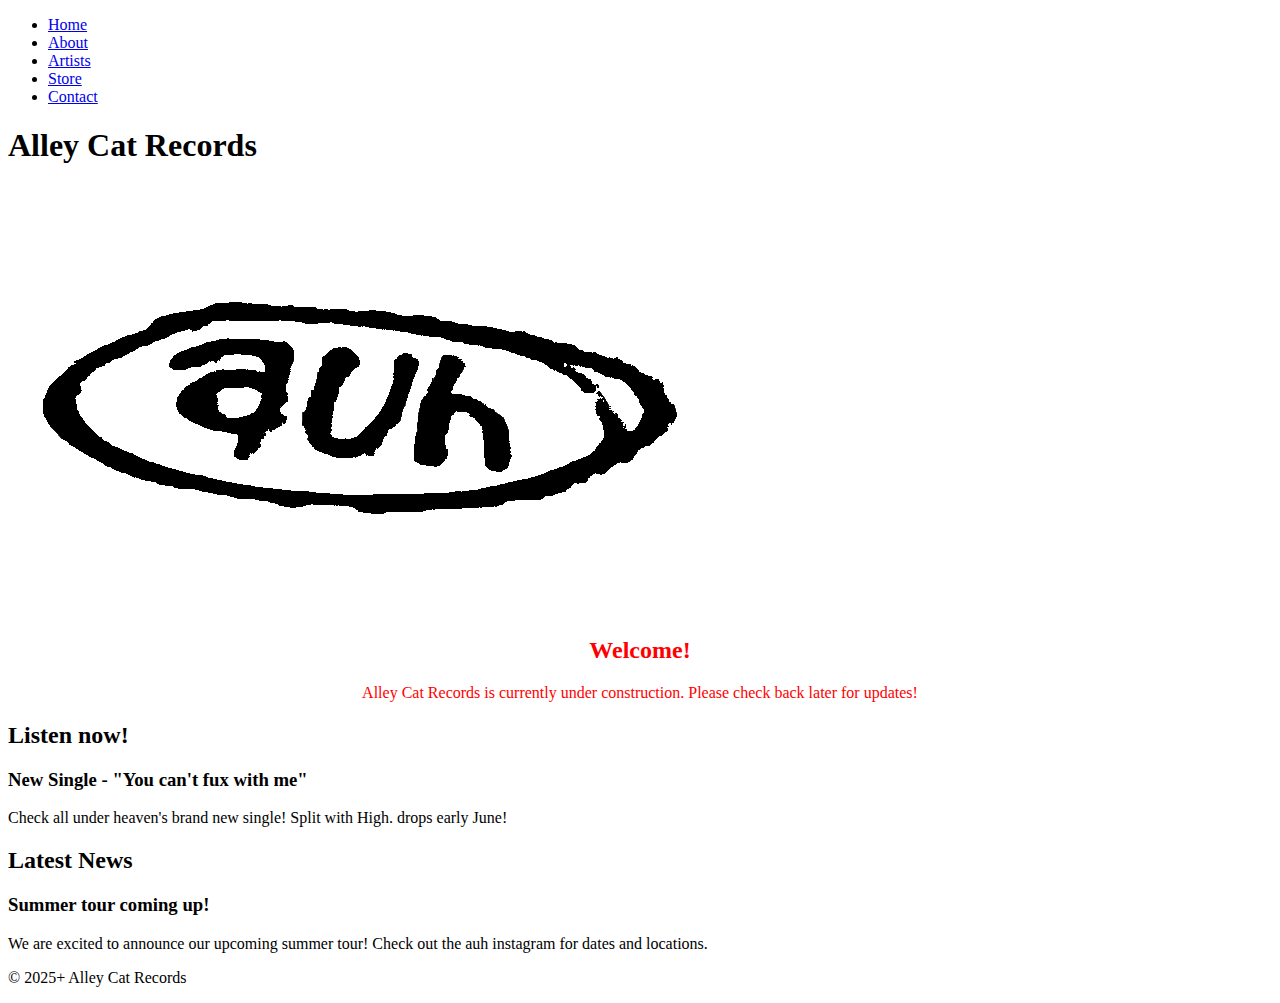
<file: index.html>
<!DOCTYPE html>
<html lang="en">
<html class="js">

<head>
    <meta charset="UTF-8">
    <meta name="viewport" content="width=device-width, initial-scale=1.0">
    <title>Alley Cat Records</title>
    <link rel="icon" href="images/auhlogo.png" type="image/x-icon">
    <link rel="stylesheet" href="style.css">
</head>

<body>
    <header>
        <ul>
            <li><a href="index.html">Home</a></li>
            <li><a href="about.html">About</a></li>
            <li><a href="artists.html">Artists</a></li>
            <li><a href="store.html">Store</a></li>
            <li><a href="contact.html">Contact</a></li>
        </ul>

        <h1>Alley Cat Records</h1>

        <img src="images/auhlogo.png" alt="Alley Cat Records Placehoder Logo">
    </header>

    <main>
        <section id="welcome">
            <h2>Welcome!</h2>
            <p>Alley Cat Records is currently under construction. Please check back later for updates!</p>
        </section>

        <section id="listen-now">
            <h2>Listen now!</h2>

            <article>
                <h3>New Single - "You can't fux with me"</h3>
                <p>Check all under heaven's brand new single! Split with High. drops early June!</p>
            </article>
        </section>

        <section id="latest-news">
            <h2>Latest News</h2>
            <article>
                <h3>Summer tour coming up!</h3>
                <p>We are excited to announce our upcoming summer tour! Check out the auh instagram for dates and locations.</p>
            </article>
        </section>
    </main>

    <footer>
        <p>&copy; 2025+ Alley Cat Records</p>
    </footer>
    
</body>

</html>
</file>
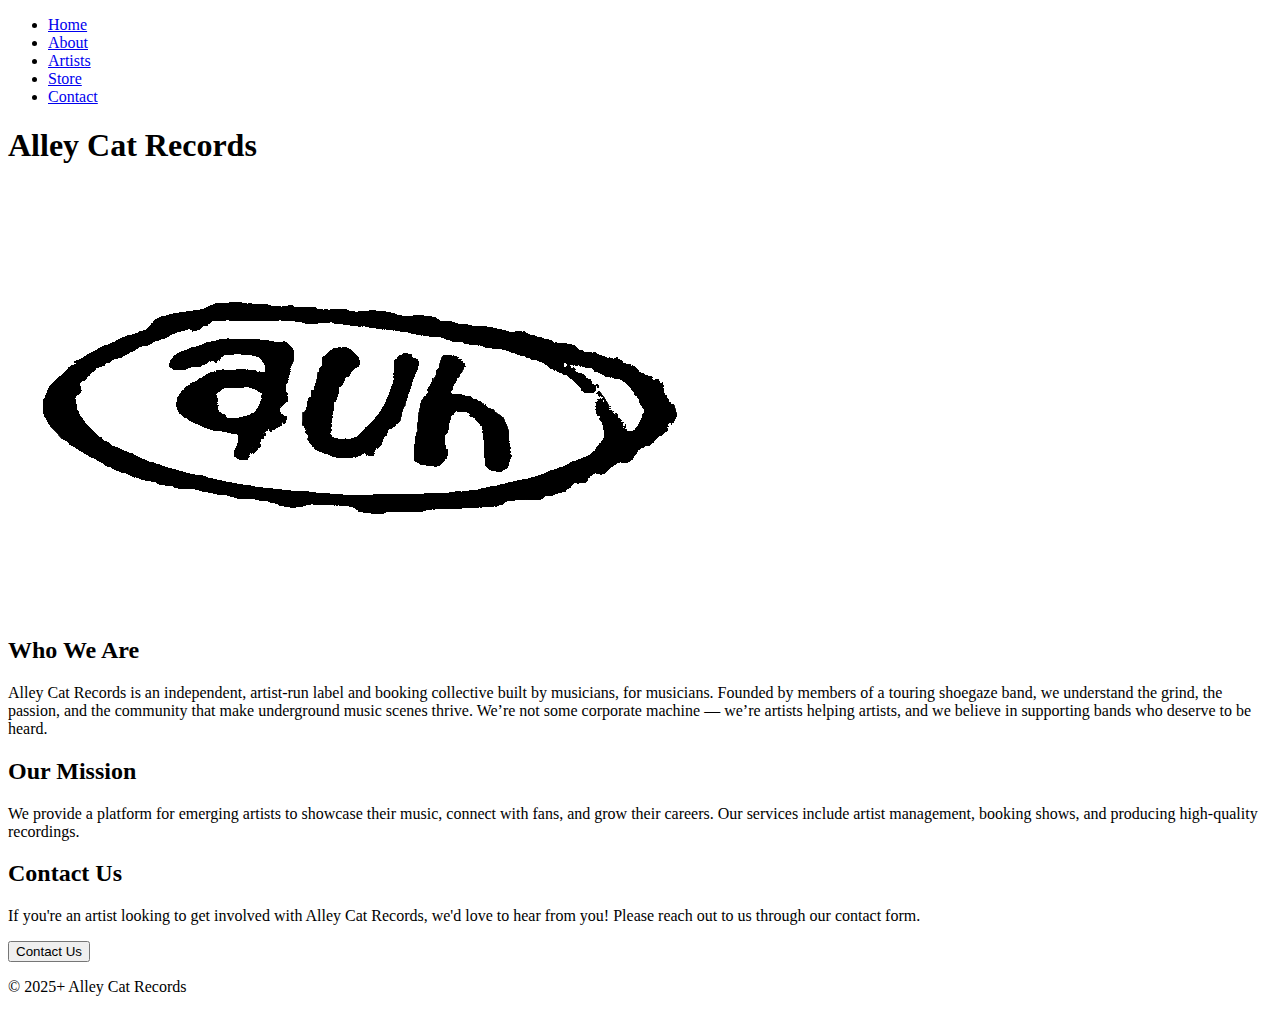
<file: about.html>
<!DOCTYPE html>
<html lang="en" class="js">

<head>
    <meta charset="UTF-8">
    <meta name="viewport" content="width=device-width, initial-scale=1.0">
    <title>About Us - Alley Cat Records</title>
    <link rel="icon" href="images/auhlogo.png" type="image/x-icon">
    <link rel="stylesheet" href="style.css">
</head>

<body>
    <header>
        <ul>
            <li><a href="index.html">Home</a></li>
            <li><a href="about.html">About</a></li>
            <li><a href="artists.html">Artists</a></li>
            <li><a href="store.html">Store</a></li>
            <li><a href="contact.html">Contact</a></li>
        </ul>

        <h1>Alley Cat Records</h1>

        <img src="images/auhlogo.png" alt="Alley Cat Records Placehoder Logo">
    </header>

    <main>

        <section id="who">
            <h2>Who We Are</h2>
            <p>Alley Cat Records is an independent, artist-run label and booking collective built by musicians, for musicians. Founded by members of a touring shoegaze band, we understand the grind, the passion, and the community that make underground music scenes thrive. We’re not some corporate machine — we’re artists helping artists, and we believe in supporting bands who deserve to be heard.</p>
        </section>

        <section id="mission">
            <h2>Our Mission</h2>
            <p>We provide a platform for emerging artists to showcase their music, connect with fans, and grow their careers. Our services include artist management, booking shows, and producing high-quality recordings.</p>
        </section>

        <section id="contactus">
            <h2>Contact Us</h2>
            <p>If you're an artist looking to get involved with Alley Cat Records, we'd love to hear from you! Please reach out to us through our contact form.</p>
            <button onclick="location.href='contact.html'">Contact Us</button>
        </section>
    </main>

    <footer>
        <p>&copy; 2025+ Alley Cat Records</p>
    </footer>

</body>

</html>
</file>
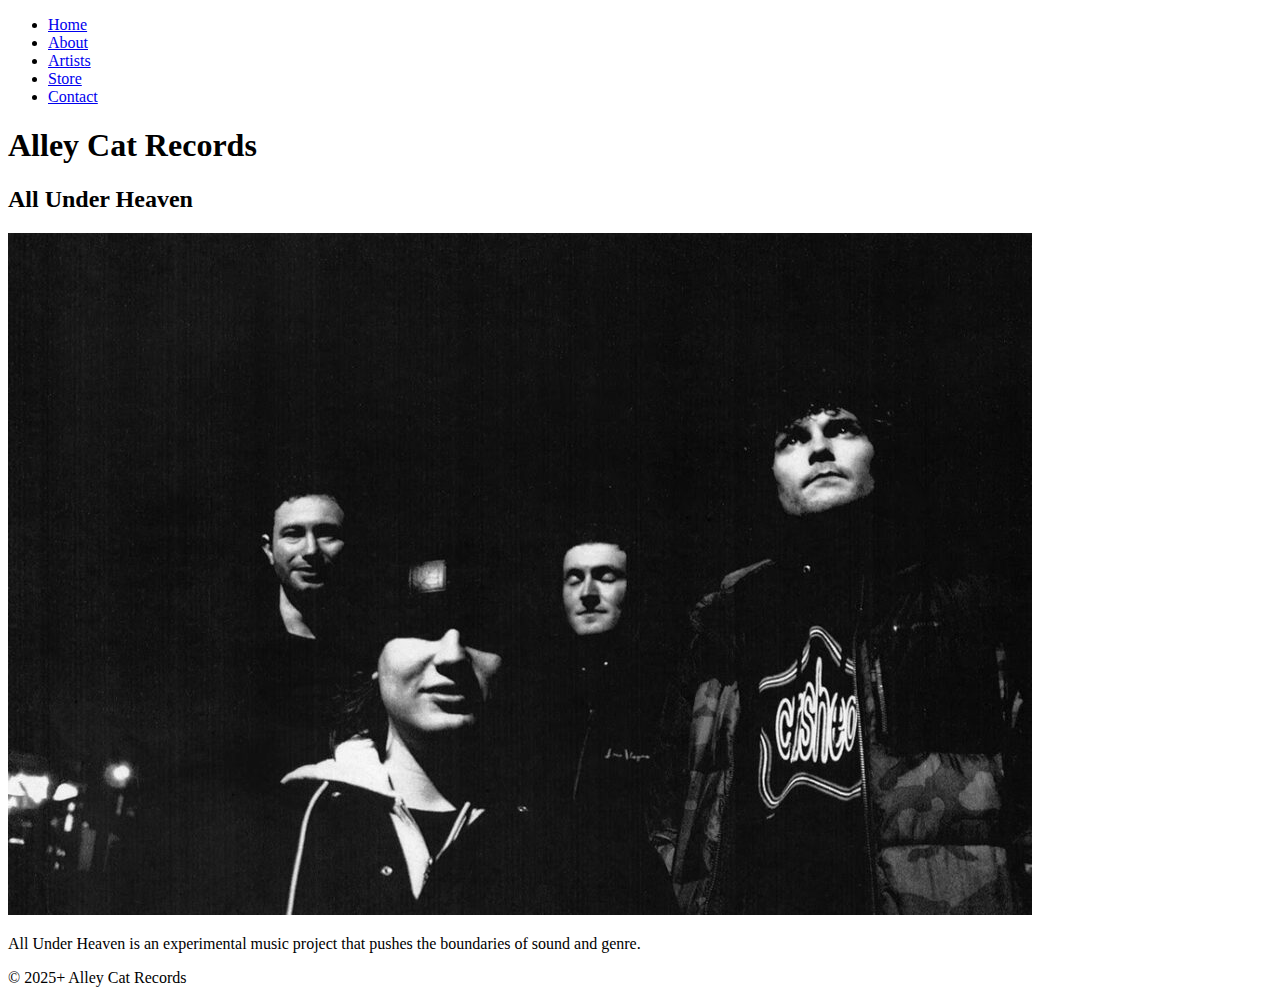
<file: artist1.html>
<!DOCTYPE html>
<html lang="en" class="js">
<head>
    <meta charset="UTF-8">
    <meta name="viewport" content="width=device-width, initial-scale=1.0">
    <title>All Under Heaven - Alley Cat Records</title>
    <link rel="icon" href="images/auhlogo.png" type="image/x-icon">
    <link rel="stylesheet" href="style.css">
</head>

<body>
    <header>
        <ul>
            <li><a href="index.html">Home</a></li>
            <li><a href="about.html">About</a></li>
            <li><a href="artists.html">Artists</a></li>
            <li><a href="store.html">Store</a></li>
            <li><a href="contact.html">Contact</a></li>
        </ul>

        <h1>Alley Cat Records</h1>

    </header>

    <main>
        <section id="artist">
            <h2>All Under Heaven</h2>
            <img src="images/auhlukeivanovich-1024x682.jpg" alt="All Under Heaven">
            <p>All Under Heaven is an experimental music project that pushes the boundaries of sound and genre.</p>
        </section>
    </main>

    <footer>
        <p>&copy; 2025+ Alley Cat Records</p>
    </footer>

</body>

</html>
</file>
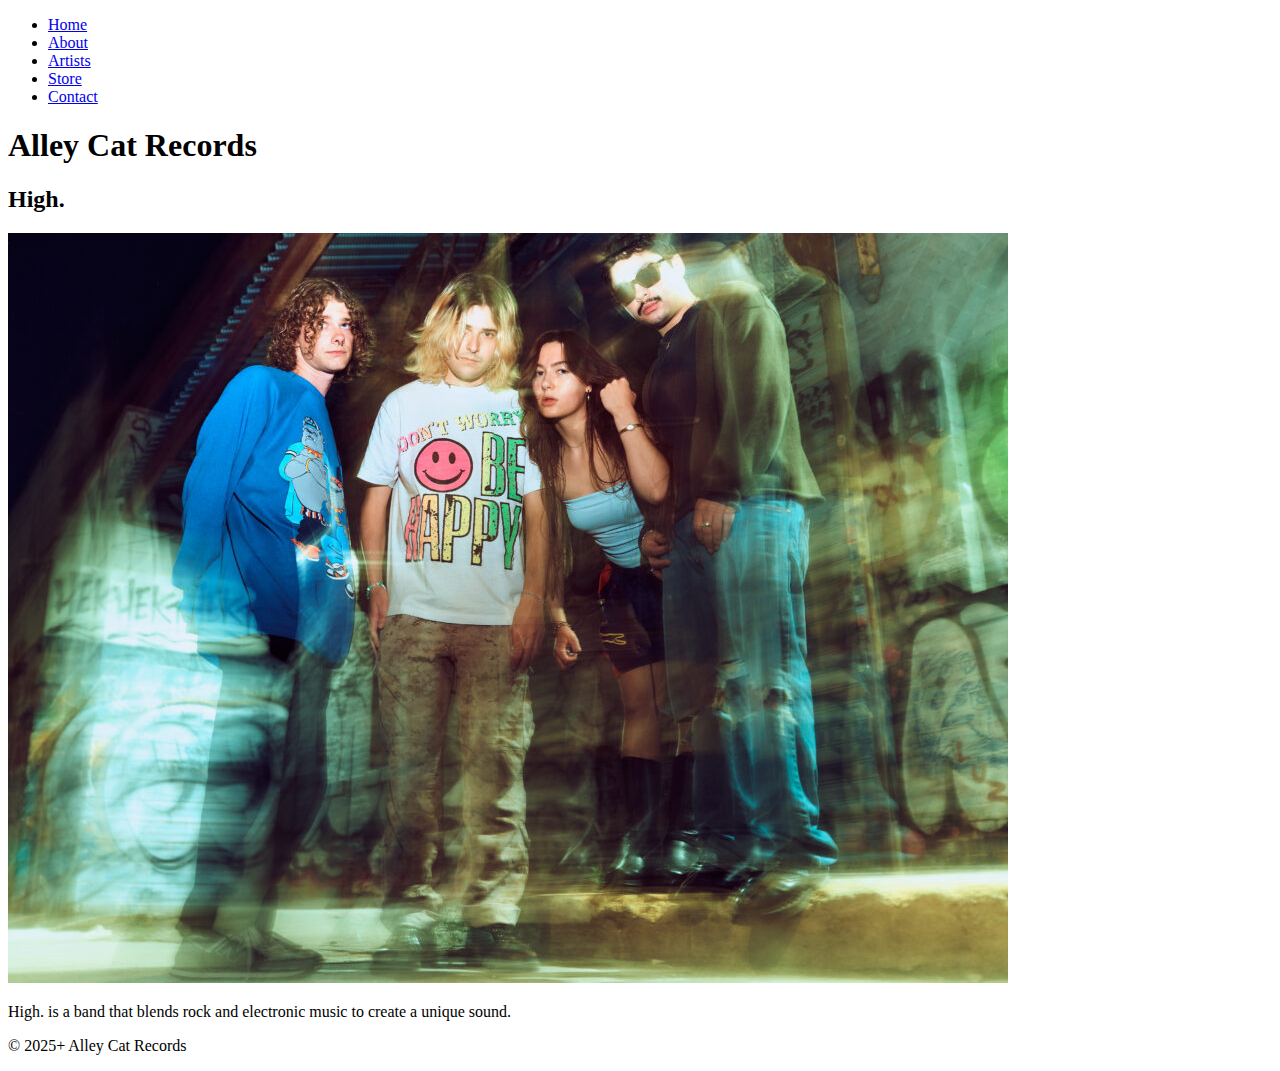
<file: artist2.html>
<!DOCTYPE html>
<html lang="en" class="js">
<head>
    <meta charset="UTF-8">
    <meta name="viewport" content="width=device-width, initial-scale=1.0">
    <title>High. - Alley Cat Records</title>
    <link rel="icon" href="images/auhlogo.png" type="image/x-icon">
    <link rel="stylesheet" href="style.css"> 
</head>

<body>
    <header>
        <ul>
            <li><a href="index.html">Home</a></li>
            <li><a href="about.html">About</a></li>
            <li><a href="artists.html">Artists</a></li>
            <li><a href="store.html">Store</a></li>
            <li><a href="contact.html">Contact</a></li>
        </ul>

        <h1>Alley Cat Records</h1>
    </header>

    <main>
        <section id="artist">
            <h2>High.</h2>
            <img src="images/High-1000x750.jpg" alt="High.">
            <p>High. is a band that blends rock and electronic music to create a unique sound.</p>
        </section>
    </main>

    <footer>
        <p>&copy; 2025+ Alley Cat Records</p>
    </footer>
</body>

</html>
</file>
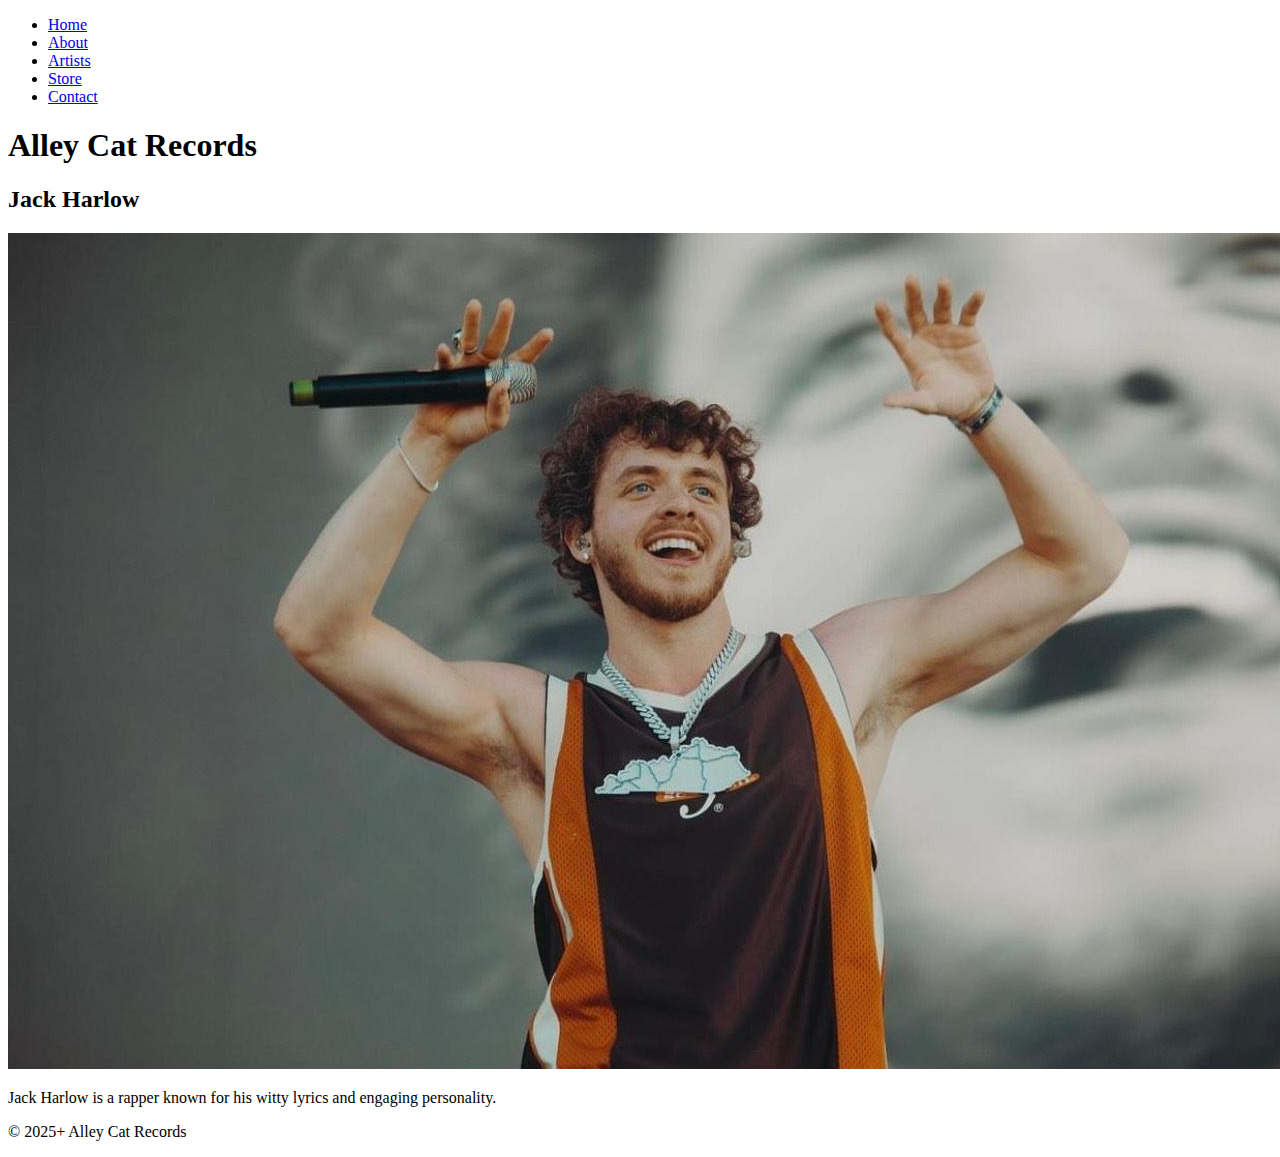
<file: artist3.html>
<!DOCTYPE html>
<html lang="en" class="js">
<head>
    <meta charset="UTF-8">
    <meta name="viewport" content="width=device-width, initial-scale=1.0">
    <title>Jack Harlow - Alley Cat Records</title>
    <link rel="icon" href="images/auhlogo.png" type="image/x-icon">
    <link rel="stylesheet" href="style.css">
</head>

<body>
    <header>
        <ul>
            <li><a href="index.html">Home</a></li>
            <li><a href="about.html">About</a></li>
            <li><a href="artists.html">Artists</a></li>
            <li><a href="store.html">Store</a></li>
            <li><a href="contact.html">Contact</a></li>
        </ul>

        <h1>Alley Cat Records</h1>
    </header>

    <main>
        <section id="artist">
            <h2>Jack Harlow</h2>
            <img src="images/jh.jpg" alt="Jack Harlow">
            <p>Jack Harlow is a rapper known for his witty lyrics and engaging personality.</p>
        </section>
    </main>

    <footer>
        <p>&copy; 2025+ Alley Cat Records</p>
    </footer>

</body>

</html>
</file>
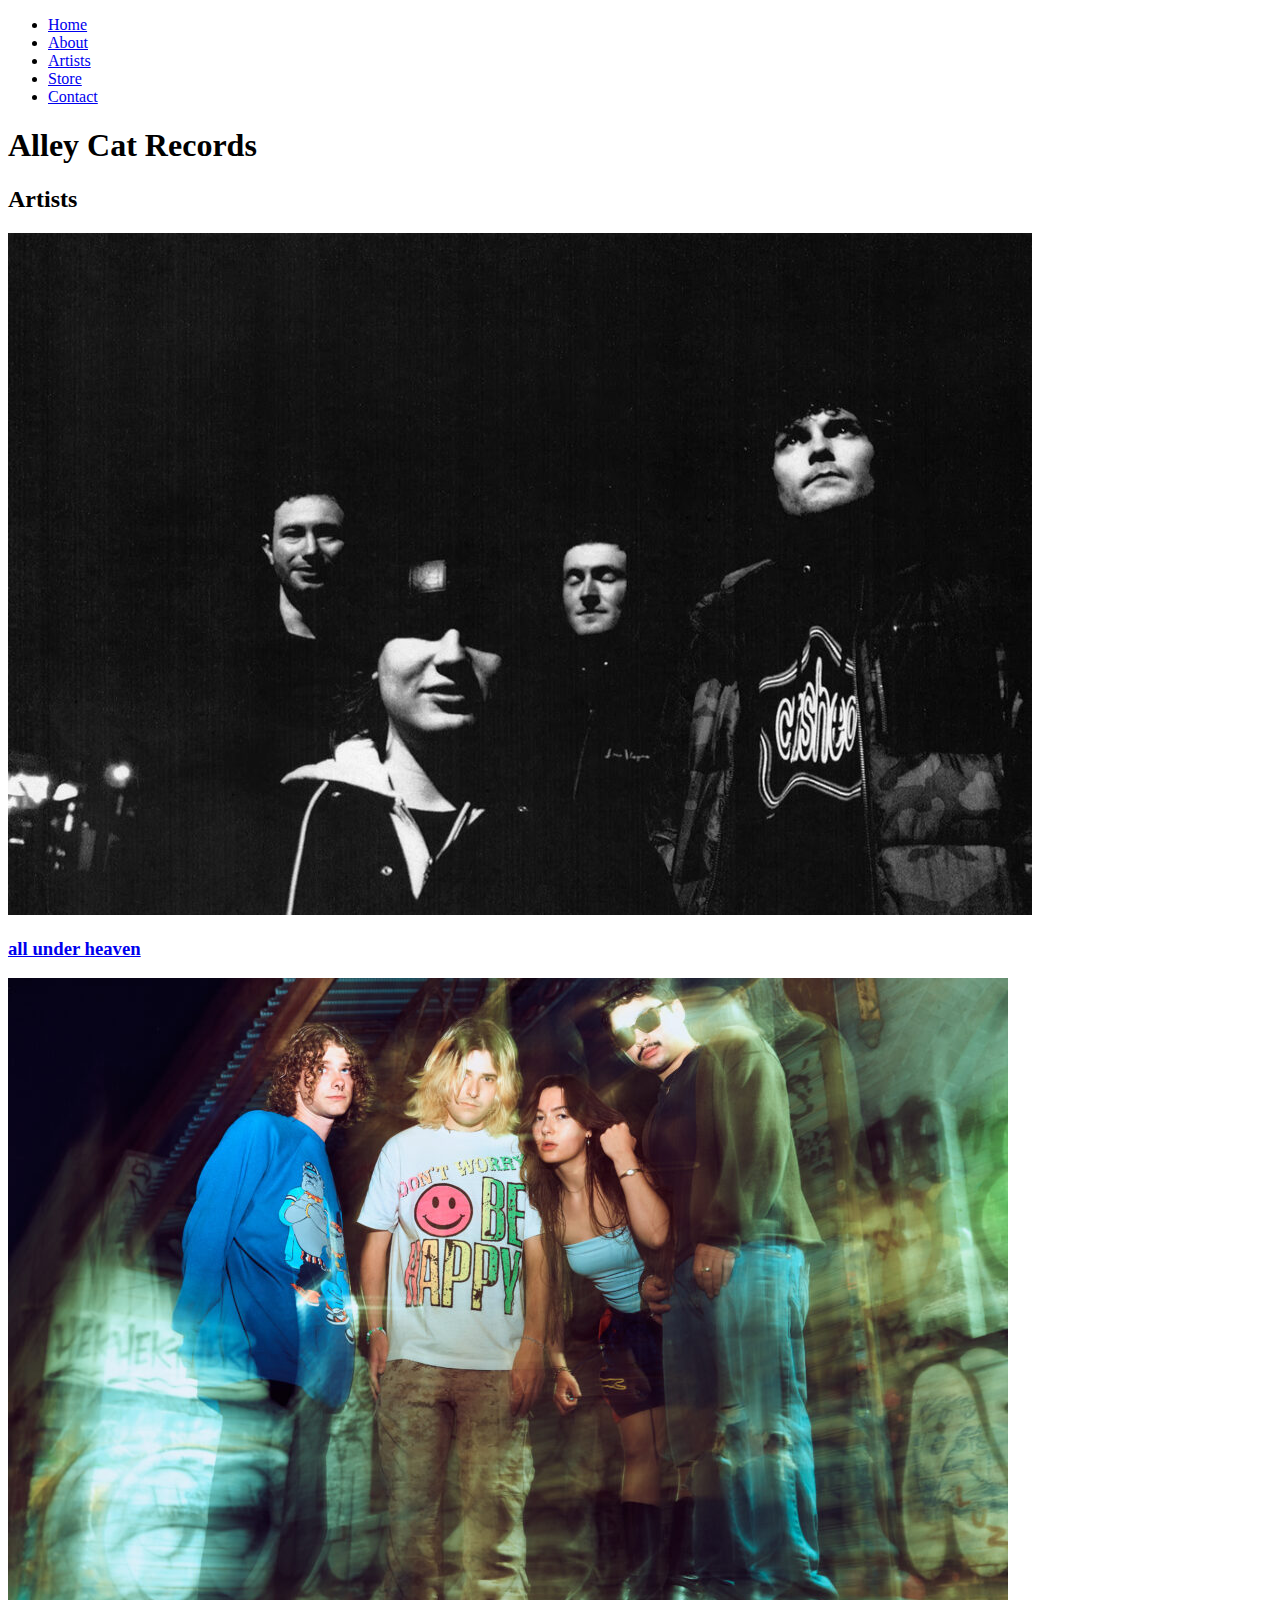
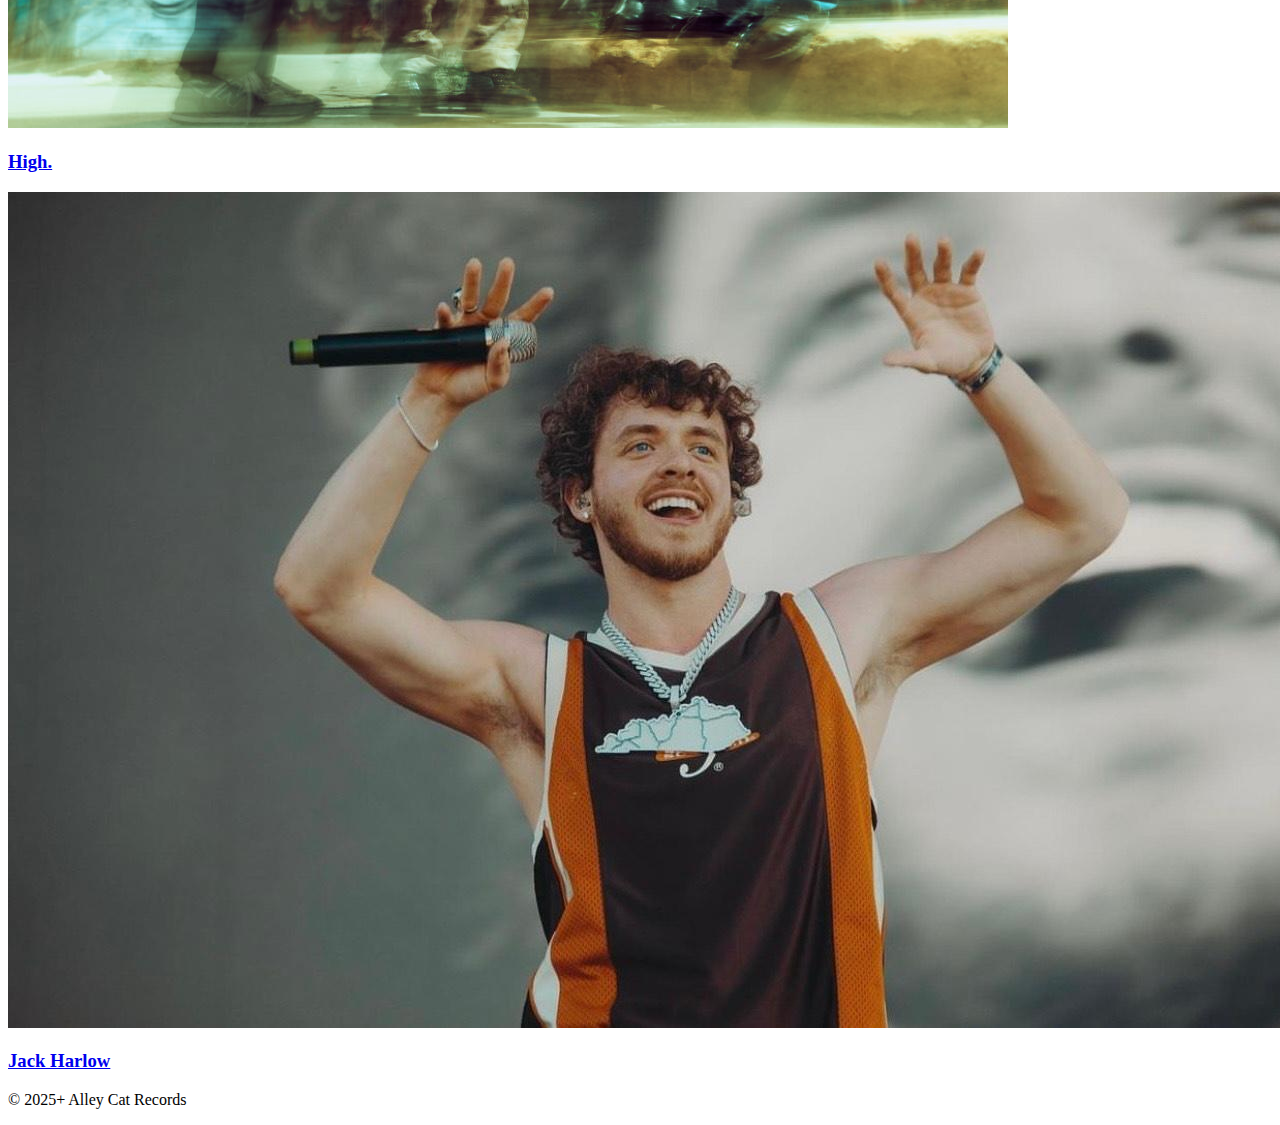
<file: artists.html>
<!DOCTYPE html>
<html lang="en" class="js">

<head>
    <meta charset="UTF-8">
    <meta name="viewport" content="width=device-width, initial-scale=1.0">
    <title>Artists - Alley Cat Records</title>
    <link rel="icon" href="images/auhlogo.png" type="image/x-icon">
    <link rel="stylesheet" href="style.css">
</head>

<body>
    <header>
        <ul>
            <li><a href="index.html">Home</a></li>
            <li><a href="about.html">About</a></li>
            <li><a href="artists.html">Artists</a></li>
            <li><a href="store.html">Store</a></li>
            <li><a href="contact.html">Contact</a></li>
        </ul>

        <h1>Alley Cat Records</h1>

    </header>

    <main>
        <section id="artists">
            <h2>Artists</h2>

            <nav class="artist-grid">
                <a href="artist1.html" class="artist-card">
                    <img src="images/auhlukeivanovich-1024x682.jpg" alt="auh">
                    <h3>all under heaven</h3>
                </a>

                <a href="artist2.html" class="artist-card">
                    <img src="images/High-1000x750.jpg" alt="high">
                    <h3>High.</h3>
                </a>

                <a href="artist3.html" class="artist-card">
                    <img src="images/jh.jpg" alt="JH">
                    <h3>Jack Harlow</h3>
                </a>

            </nav>
        </section>
    </main>

    <footer>
        <p>&copy; 2025+ Alley Cat Records</p>
    </footer>

</body>

</html>
</file>
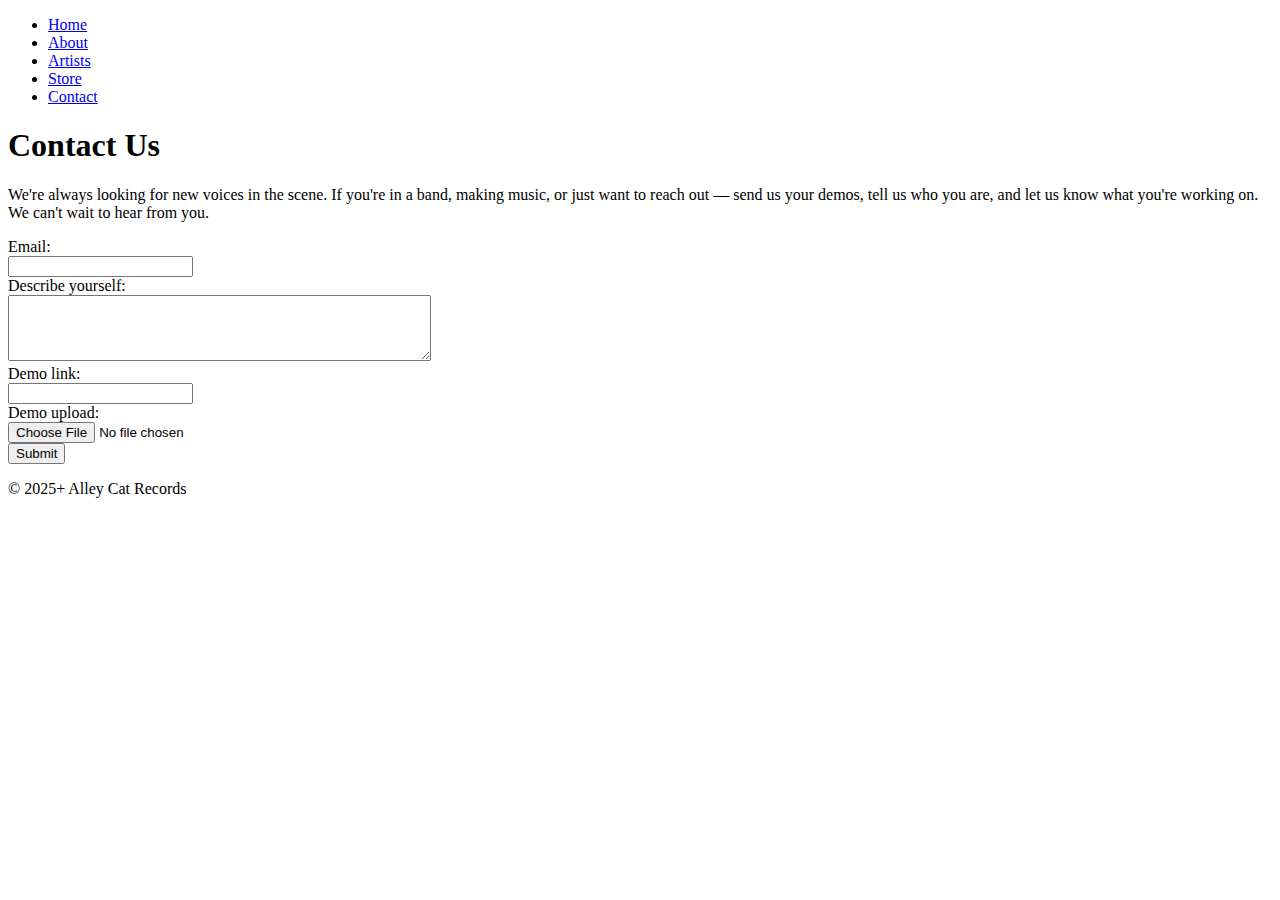
<file: contact.html>
<!DOCTYPE html>
<html lang="en" class="js">

<head>
    <meta charset="UTF-8">
    <meta name="viewport" content="width=device-width, initial-scale=1.0">
    <title>Contact Us - Alley Cat Records</title>
    <link rel="icon" href="images/auhlogo.png" type="image/x-icon">
    <link rel="stylesheet" href="style.css"> 
</head>

<body>
    <header>
        <ul>
            <li><a href="index.html">Home</a></li>
            <li><a href="about.html">About</a></li>
            <li><a href="artists.html">Artists</a></li>
            <li><a href="store.html">Store</a></li>
            <li><a href="contact.html">Contact</a></li>
        </ul>
    </header>

    <main>

        <h1>Contact Us</h1>
        <p>We're always looking for new voices in the scene. If you're in a band, making music, or just want to reach out — send us your demos, tell us who you are, and let us know what you're working on. We can't wait to hear from you.</p>

        <form>
            <label for="email">Email:</label><br>
            <input type="email" id="email" name="email" required><br>
            <label for="description">Describe yourself:</label><br>
            <textarea id="description" name="description" rows="4" cols="50" required></textarea><br>
            <label for="demoLink">Demo link:</label><br>
            <input type="url" id="demoLink" name="demoLink"><br>
            <label for="demoUpload">Demo upload:</label><br>
            <input type="file" id="demoUpload" name="demoUpload" accept="audio/*"><br>
            <input type="submit" value="Submit">
        </form>
    </main>

    <footer>
        <p>&copy; 2025+ Alley Cat Records</p>
    </footer>
</body>

</html>
</file>
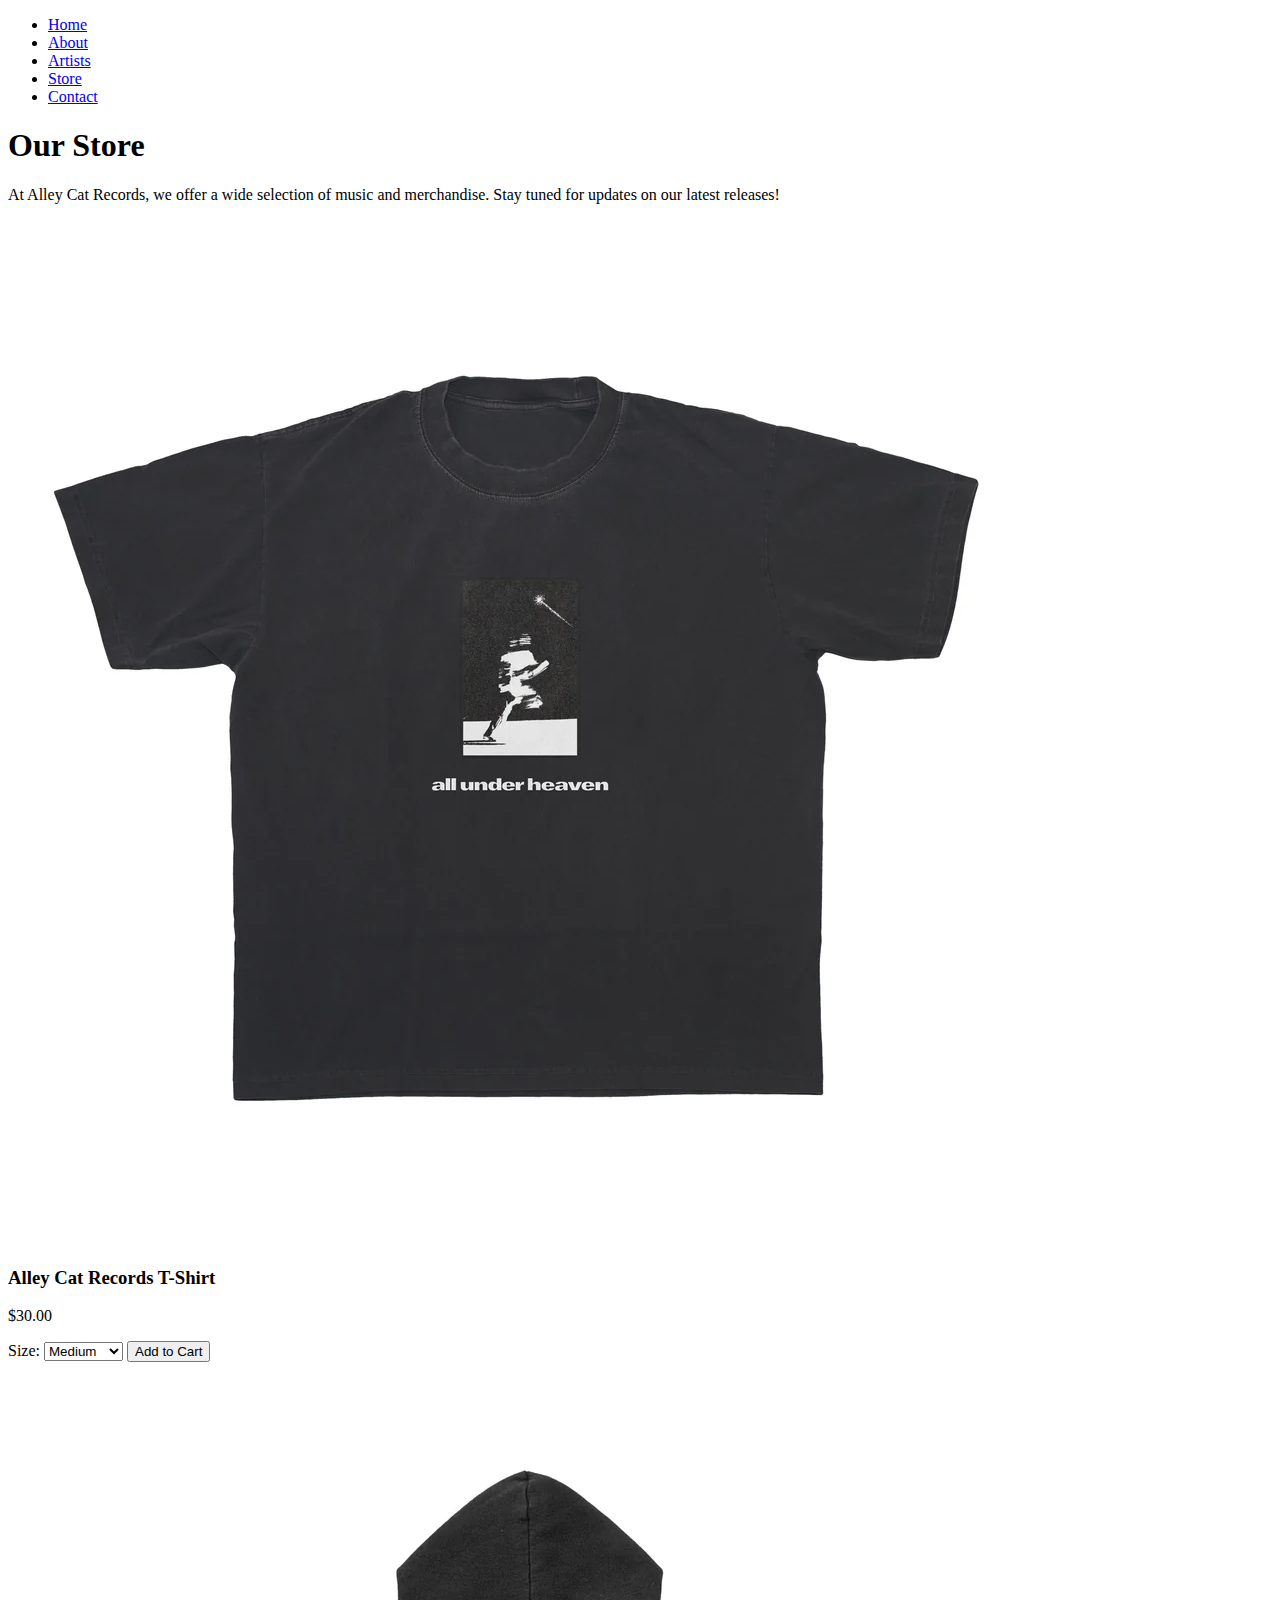
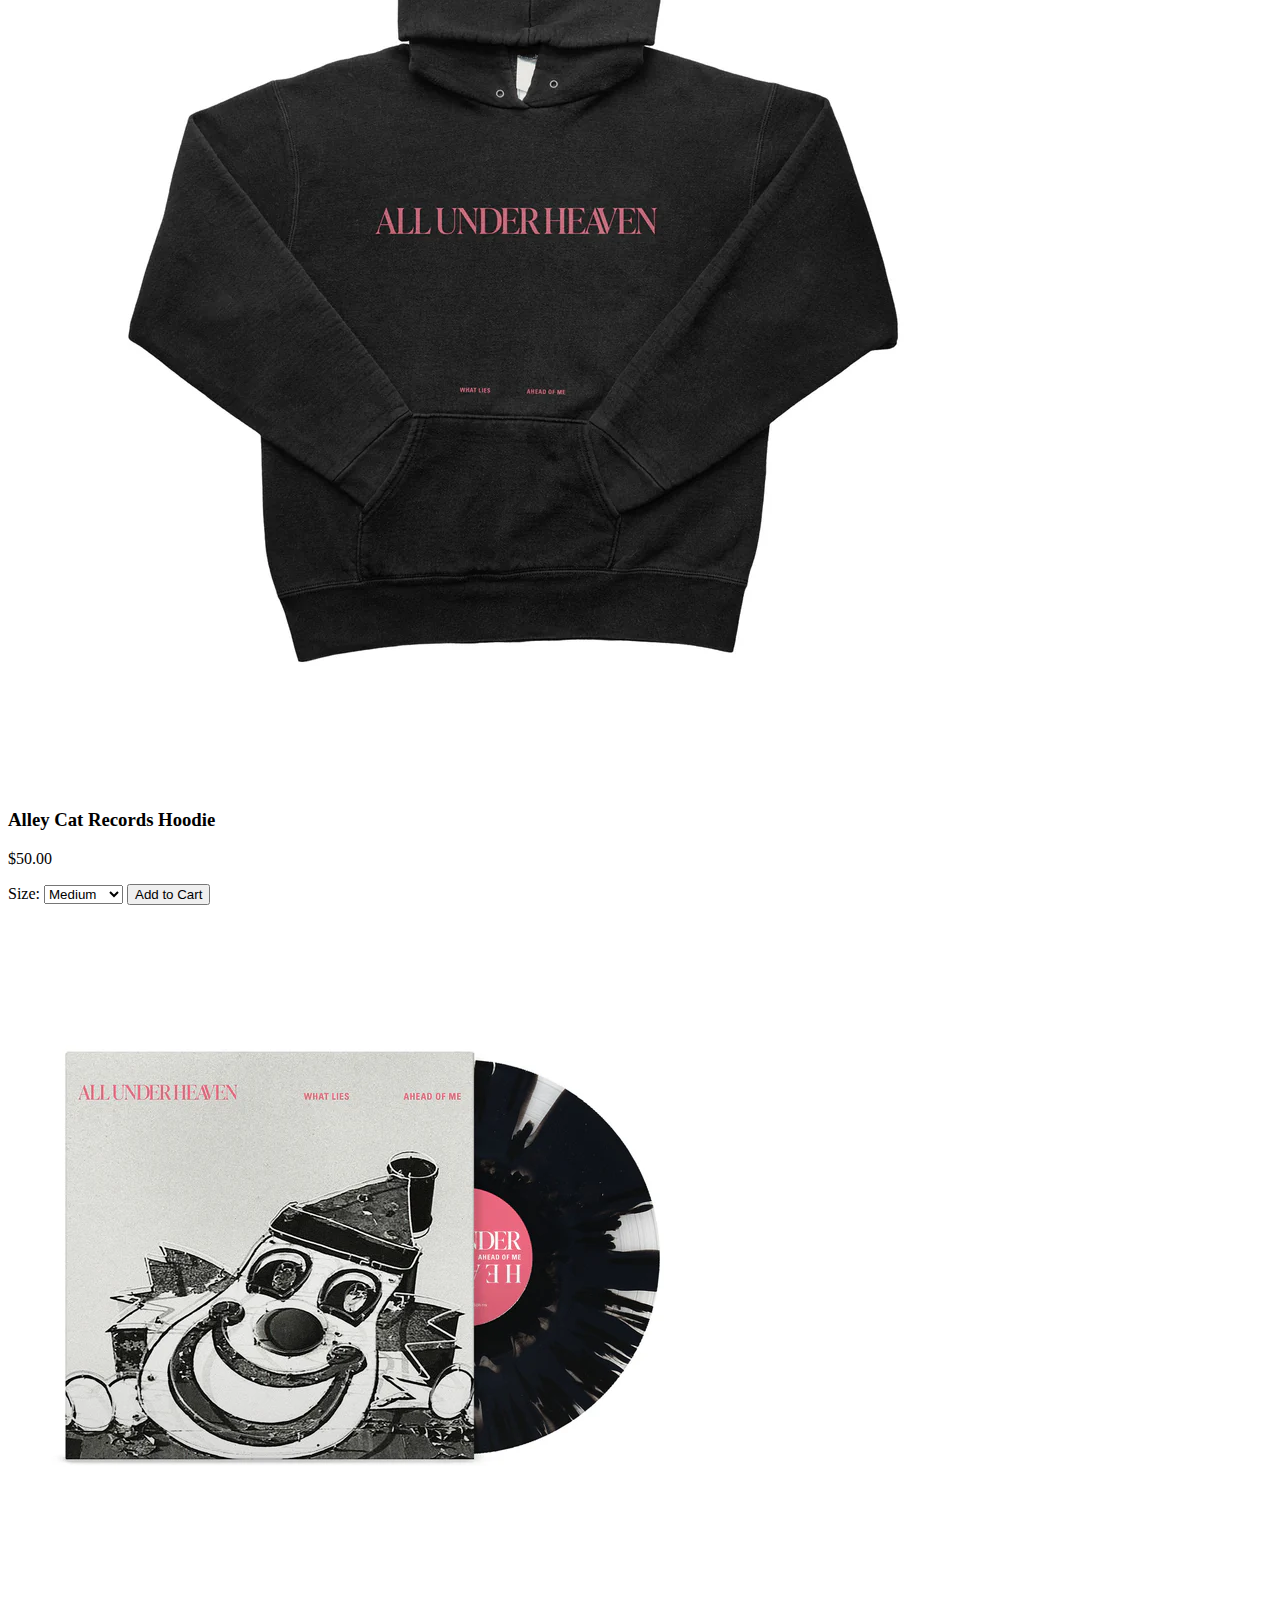
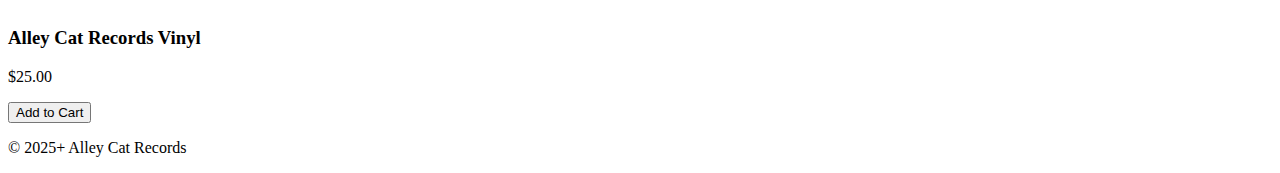
<file: store.html>
<!DOCTYPE html>
<html lang="en" class="js">
<head>
    <meta charset="UTF-8">
    <meta name="viewport" content="width=device-width, initial-scale=1.0">
    <title>Store - Alley Cat Records</title>
    <link rel="icon" href="images/auhlogo.png" type="image/x-icon">
    <link rel="stylesheet" href="style.css">
</head>

<body>
    <header>
        <ul>
            <li><a href="index.html">Home</a></li>
            <li><a href="about.html">About</a></li>
            <li><a href="artists.html">Artists</a></li>
            <li><a href="store.html">Store</a></li>
            <li><a href="contact.html">Contact</a></li>
        </ul>
    </header>

    <main>
        <h1>Our Store</h1>
        <p>At Alley Cat Records, we offer a wide selection of music and merchandise. Stay tuned for updates on our latest releases!</p>

        <section>
            <img src="images/auhshirt.jpg" alt="Alley Cat Records T-Shirt">  
            <h3>Alley Cat Records T-Shirt</h3>
            <p>$30.00</p>

            <label for="size">Size:</label>
            <select name="size" id="size">
                <option value="medium">Medium</option>
                <option value="large">Large</option>
                <option value="xlarge">X-Large</option>
                <option value="xxlarge">XX-Large</option>
            </select>

            <button type="button">Add to Cart</button>
        </section>

        <section>
            <img src="images/auhHoodie.jpg" alt="Alley Cat Records Hoodie">  
            <h3>Alley Cat Records Hoodie</h3>
            <p>$50.00</p>

            <label for="size">Size:</label>
            <select name="size" id="size">
                <option value="medium">Medium</option>
                <option value="large">Large</option>
                <option value="xlarge">X-Large</option>
                <option value="xxlarge">XX-Large</option>
            </select>

            <button type="button">Add to Cart</button>
        </section>

        <section>
            <img src="images/auhVinyl.jpg" alt="Alley Cat Records Vinyl">  
            <h3>Alley Cat Records Vinyl</h3>
            <p>$25.00</p>

            <button type="button">Add to Cart</button>
        </section>
    </main>

    <footer>
        <p>&copy; 2025+ Alley Cat Records</p>
    </footer>
</body>

</html>
</file>
<file: style.css>
#welcome {
    text-align: center;
    color: red
}
</file>
